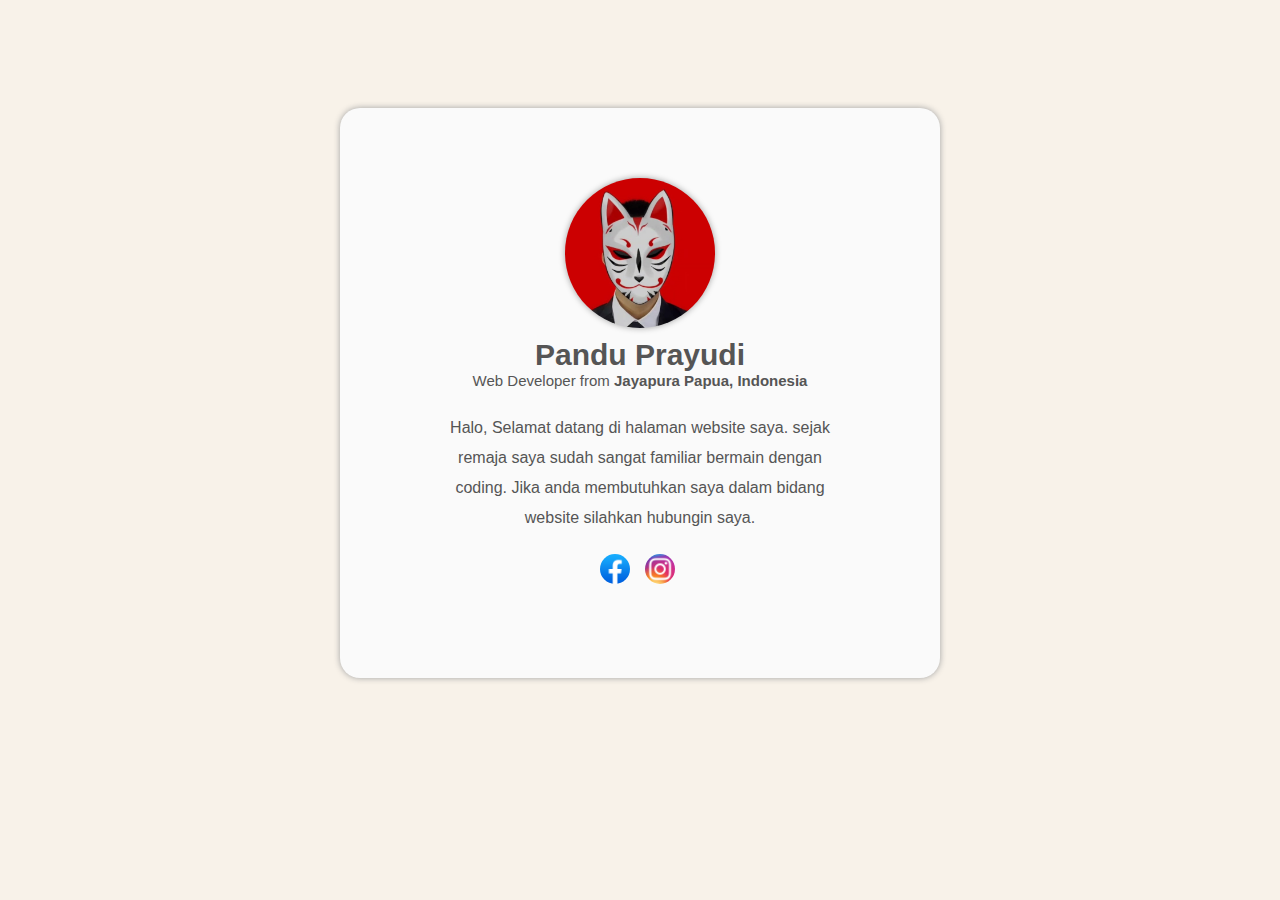
<file: index.html>
<!DOCTYPE html>
<html lang="en">
<head>
    <meta charset="UTF-8">
    <meta http-equiv="X-UA-Compatible" content="IE=edge">
    <meta name="viewport" content="width=device-width, initial-scale=1.0">
    <title>My Profile</title>
    <link rel="stylesheet" href="stylesheet.css">
</head>
<body>

    <div class="main">
        <div class="imga"></div>
        <h1>Pandu Prayudi</h1>
        <div class="text">Web Developer from <b>Jayapura Papua, Indonesia</b></div>
        <p>Halo, Selamat datang di halaman website saya. sejak remaja saya sudah sangat
            familiar bermain dengan coding. Jika anda membutuhkan saya dalam bidang website
            silahkan hubungin saya.
        </p>

        <ul>
            <li><a href="#"> <img src="img/fb.png" width="25px" height="25px"> </a></li>
            <li><a href="#"> <img src="img/ig.png" width="25px" height="25px"> </a></li>
        </ul>

    </div>

    
</body>
</html>
</file>
<file: stylesheet.css>
@import url(@import url('https://fonts.googleapis.com/css2?family=Roboto:wght@100&display=swap');

body {
    padding: 100px;
    background-color: rgb(248, 242, 233);
    text-align: center;
    font-family: sans-serif;


} 

ul {
    margin-left: -45px;
}
li {
    list-style: none;
    display: inline-block;
}

.main {
    width: 600px;
    height: 500px;
    background-color: #fafafa;
    margin: 0 auto;
    padding-top: 20px;
    border-radius: 20px;
  
    padding-top: 70px;
    box-shadow: 0 0 6px rgb(160, 160, 160);
    
    
}




.imga {
    
    background-image: url(img/3.jpg);
    background-color: aqua;
    background-size: cover;
    border-radius: 100px;
    width: 150px;
    height: 150px;
    margin: auto;
    box-shadow: 0 0 6px rgb(160, 160, 160);
}

h1 {
    text-align: center;
    font-size: 30px;
    margin: 0;
    color:  rgb(85, 85, 85);
    padding-top: 10px;
    
}

.text {
    text-align: center;
    font-size: 15px;
    margin: 0;
    color: rgb(85, 85, 85);
    padding-bottom: 4px;
    
}

p {
    margin:  0 auto;
    padding-top: 20px;
    width: 400px;
    height: auto;
    color: rgb(85, 85, 85);
    line-height: 30px;
} 

a img {
    border-radius: 46px;
    margin: 5px;
    width: 30px;
    height: 30px;
    
}
</file>
